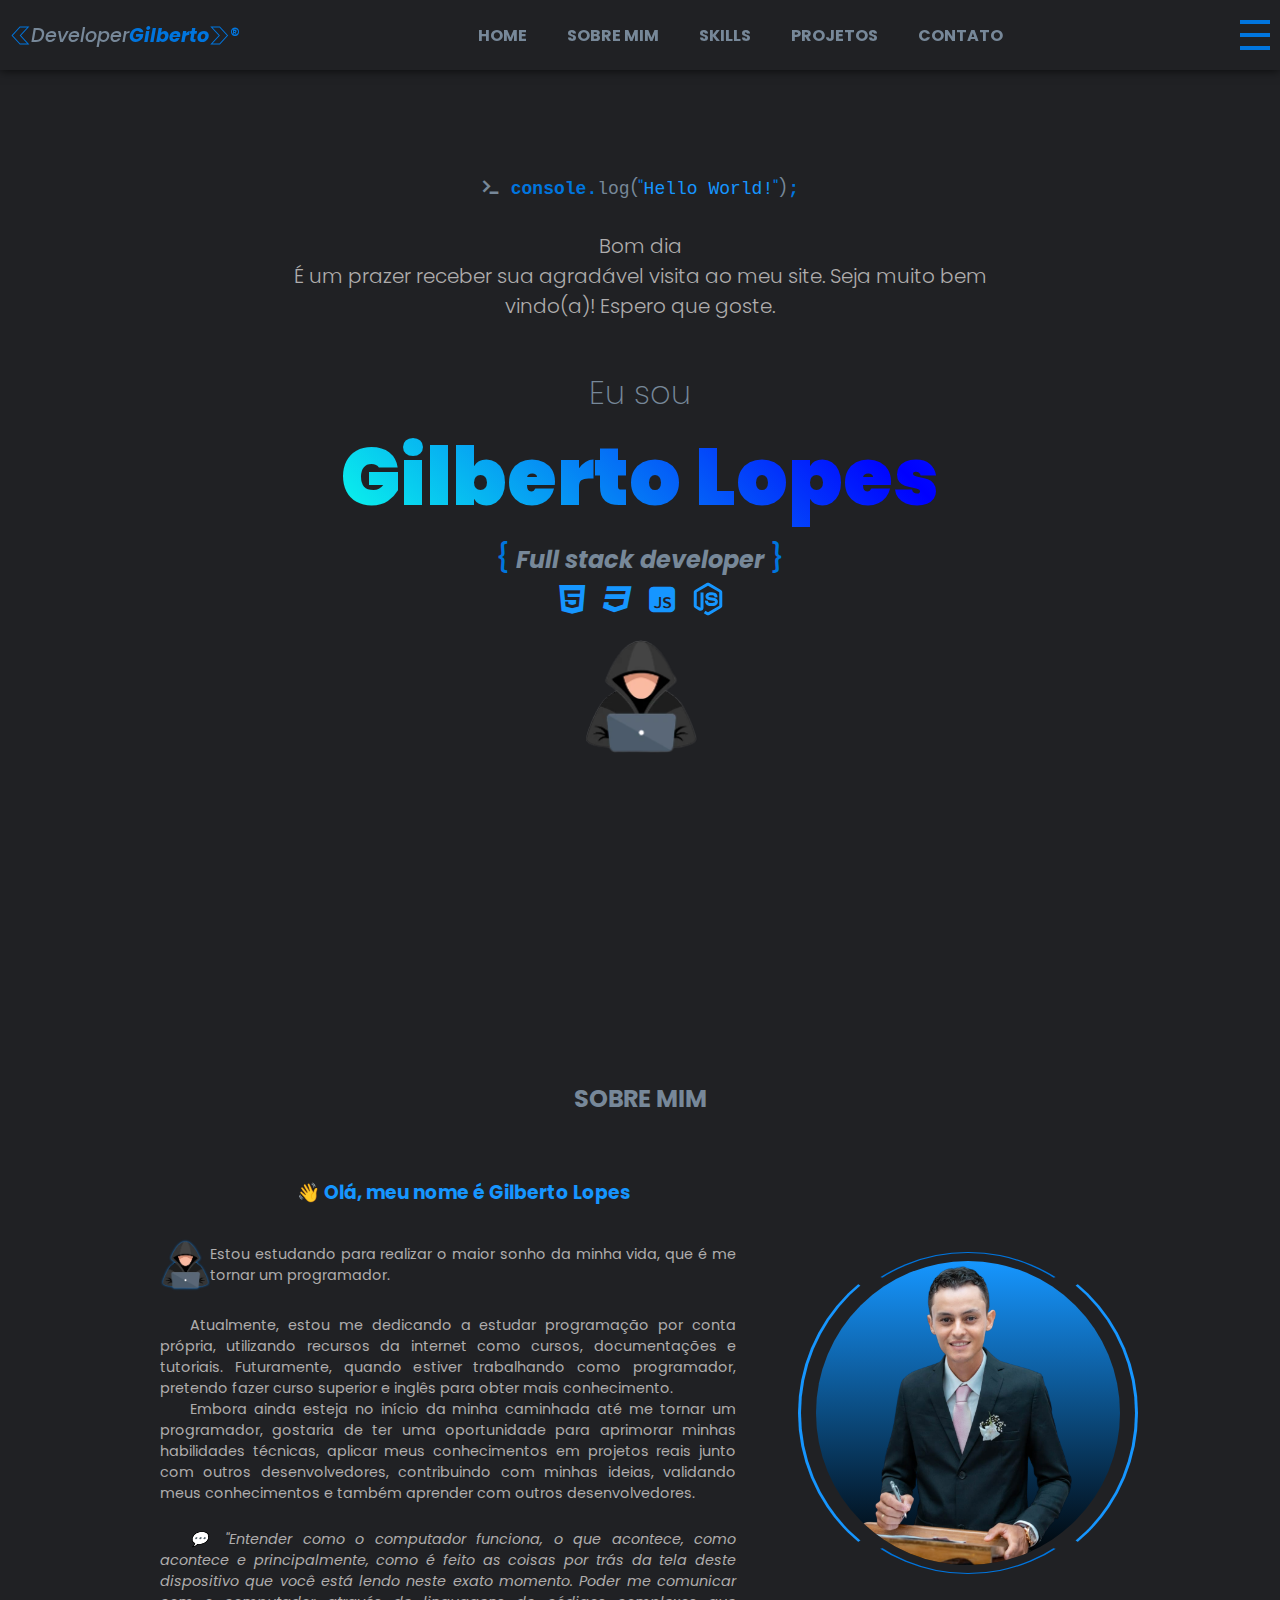
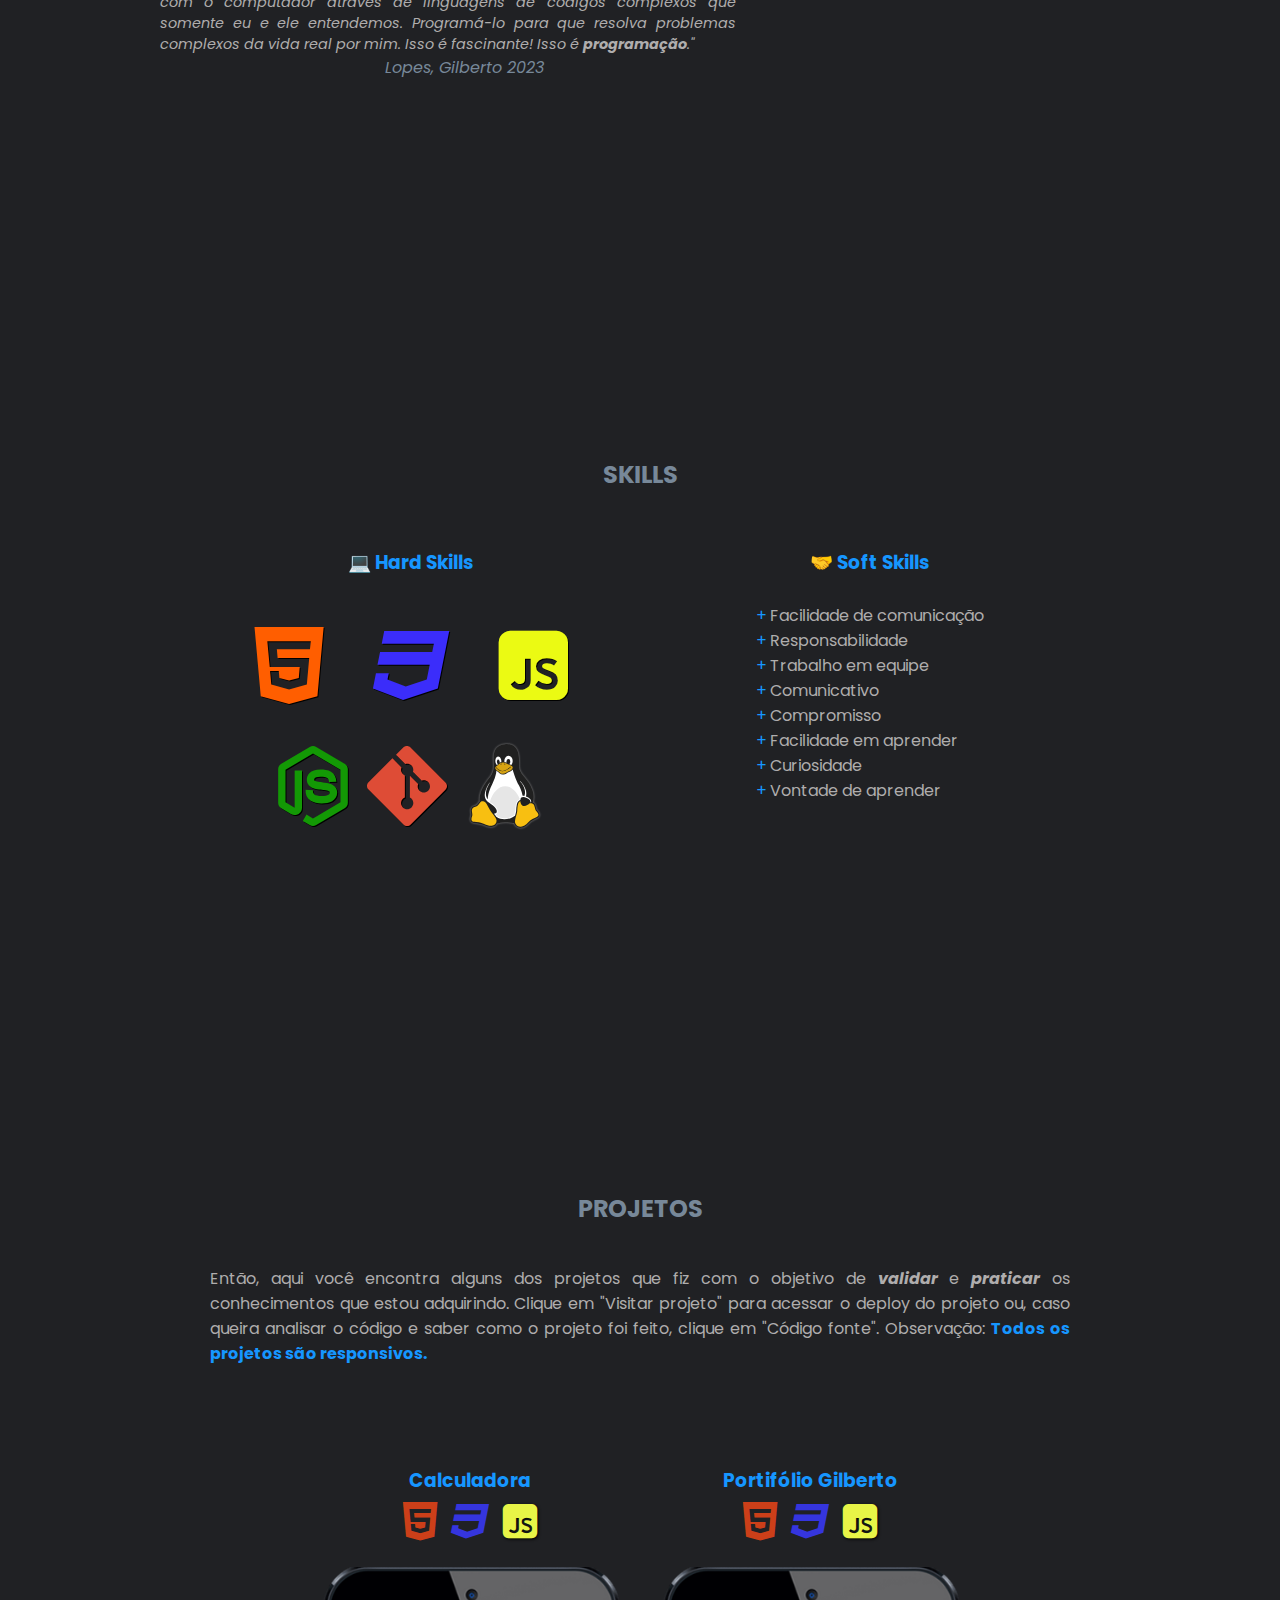
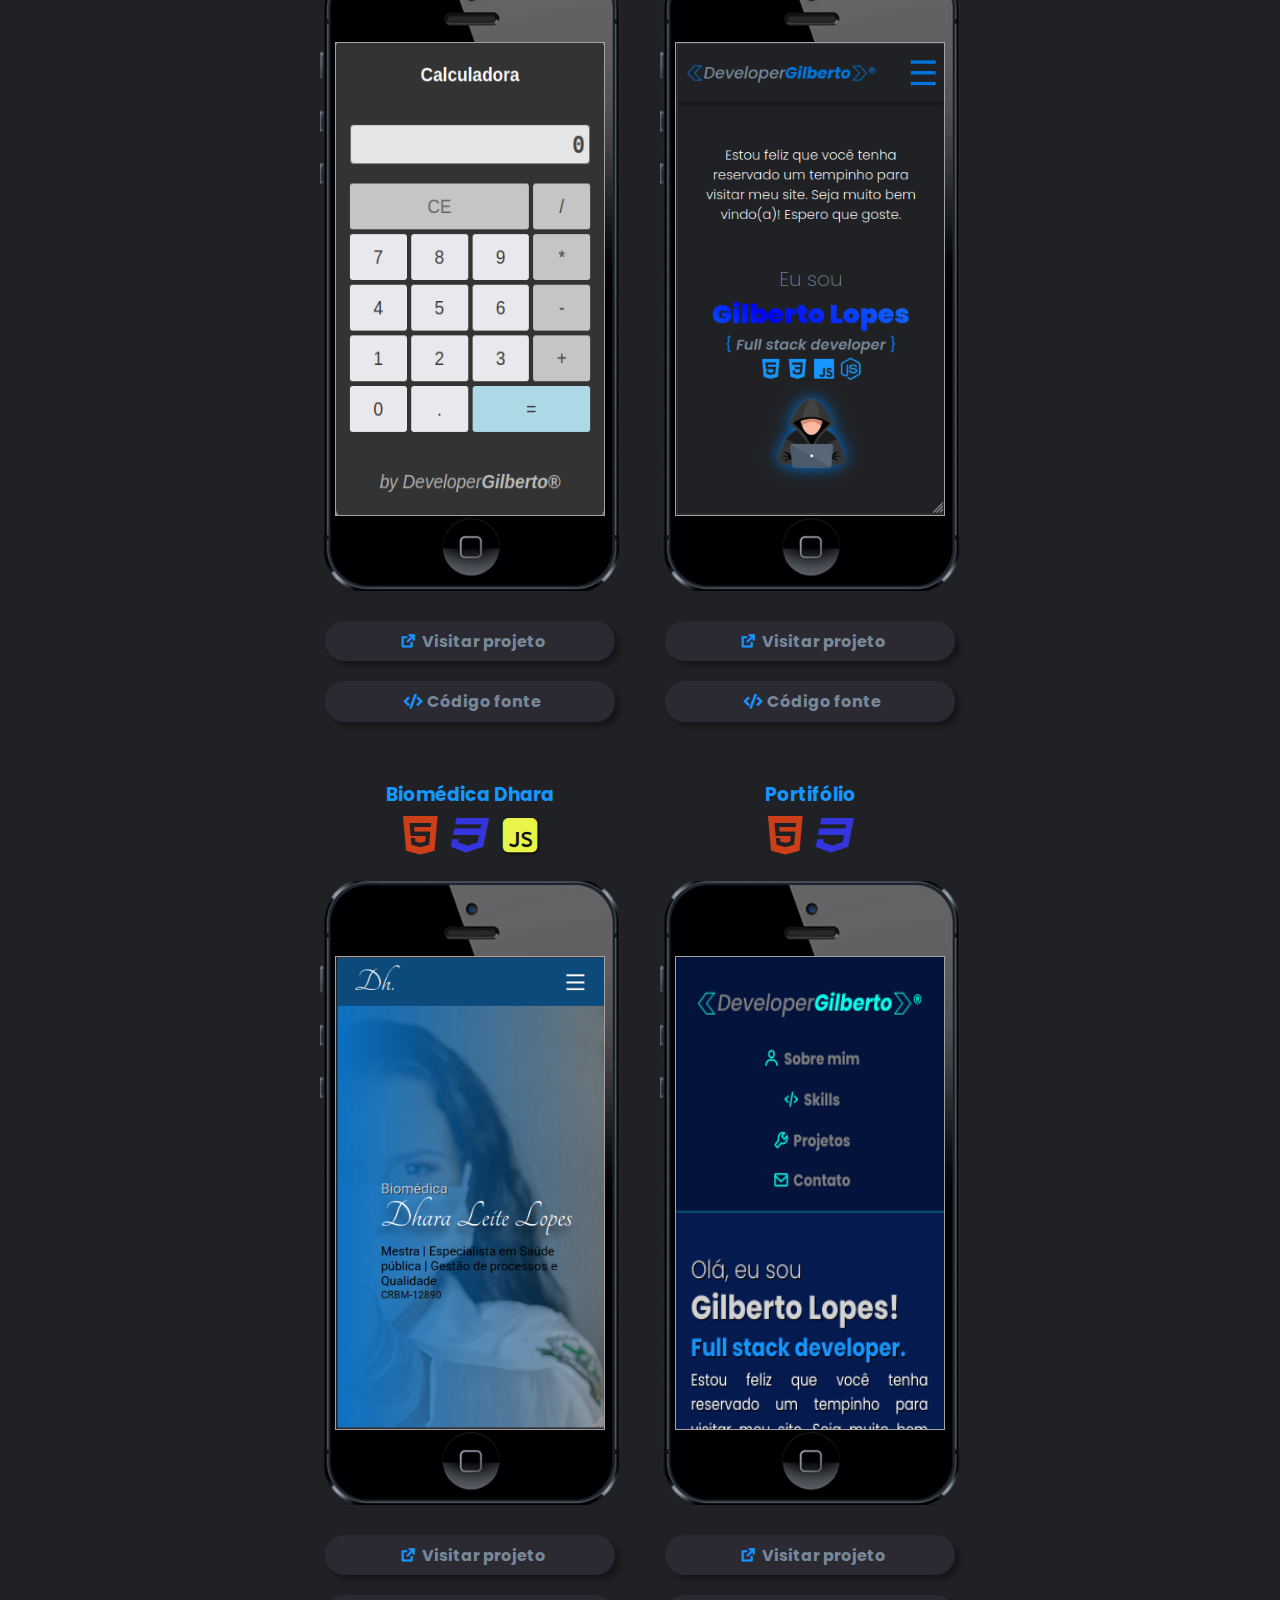
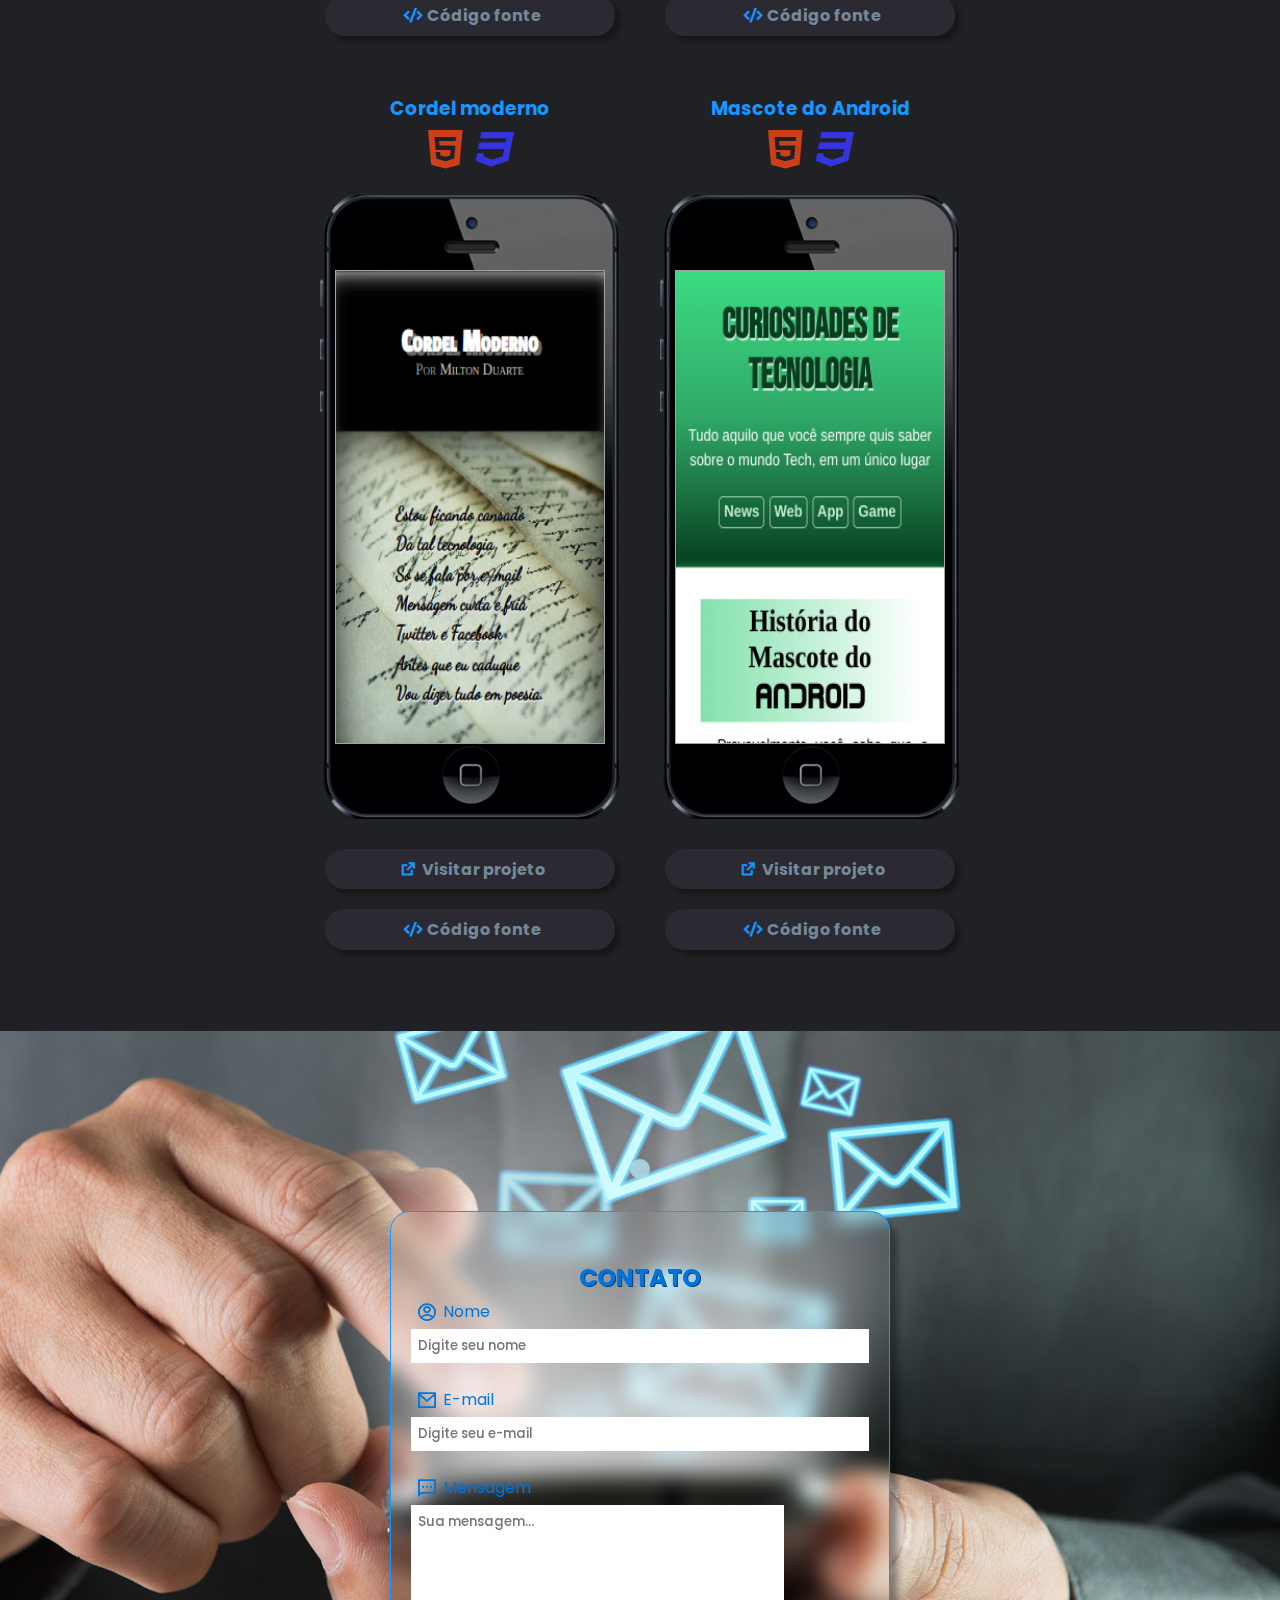
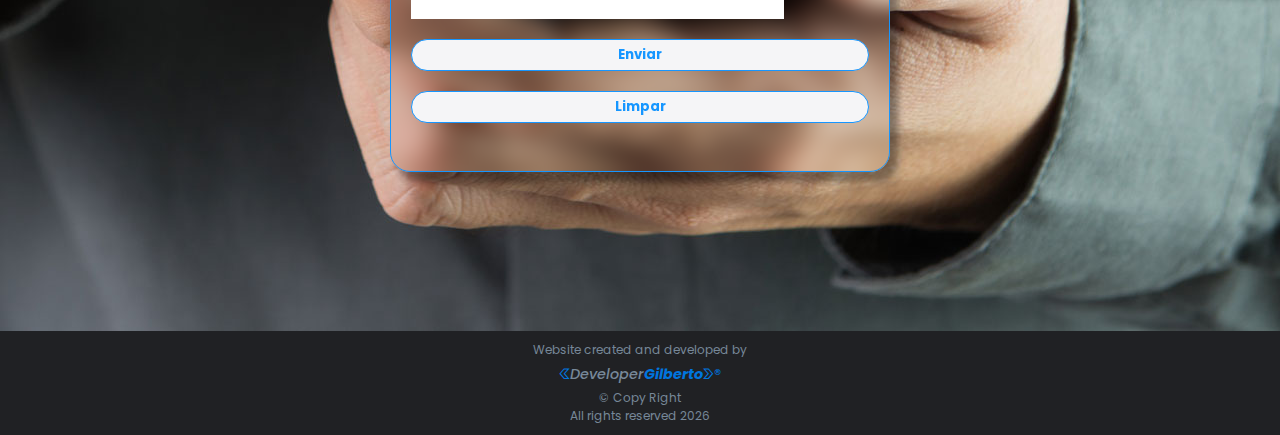
<file: index.html>
<!DOCTYPE html>
<html lang="pt-br">
<head>
    <!-- meta tags essenciais -->
    <meta charset="UTF-8">
    <meta name="viewport" content="width=device-width, initial-scale=1.0">
    <title>Gilberto Lopes</title>
    <meta name="description" content="Gilberto Lopes - Fullstack developer 💻">
    <!-- meta tags para redes sociais -->
    <meta property="og:title" content="Gilberto Lopes">
    <meta property="og:description" content="Gilberto Lopes - Fullstack developer 💻">
    <meta property="og:image" content="./src/public/assets/img/dev.png">
    <meta property="og:url" content="https://developer-gilberto.github.io/portifolio-gilberto/">
    <meta property="og:site_name" content="Portfolio Gilberto Lopes">
    <meta property="og:type" content="website">
    <meta property="article:author" content="Gilberto Lopes">
    <meta name="author" content="Gilberto Lopes">
    <!-- meta tag para mecanismos de busca (bot do google) -->
    <meta name="robots" content="index, follow">
    <!-- favicon -->
    <link rel="shortcut icon" href="./src/public/assets/icons/favicon/favicon.ico" type="image/x-icon">
    <!-- CSS -->
    <link rel="stylesheet" href="./src/public/css/style_desktop.css">
    <link rel="stylesheet" href="./src/public/css/style_mobile.css" media="screen">
    <!-- icons -->
    <link rel="stylesheet" href="./src/public/assets/icons/icons_remix/remixicon.css">
</head>
<body>

    <!-- OVERLAY -->
    <div class="overlay"></div>

    <!-- CABEÇALHO -->
    <header>

        <!-- LOGOMARCA -->
        <a class="logomarca" href="#home">
            <p class="logo-animado">
                <span class="maior-menor">&lt;</span>
                <span class="developer">Developer</span>
                <span class="gilberto">Gilberto</span>
                <span class="maior-menor">&gt;</span><span class="registrada">&reg;</span>
            </p>
        </a>

        <!-- NAVEGAÇÃO DESKTOP-->
        <nav class="nav-desktop">
            <ul>
                <li>
                    <a href="#home" class="itens-menu-desktop">HOME</a>
                </li>
                <li>
                    <a href="#sobre-mim" class="itens-menu-desktop">SOBRE MIM</a>
                </li>
                <li>
                    <a href="#skills" class="itens-menu-desktop">SKILLS</a>
                </li>
                <li>
                    <a href="#projetos" class="itens-menu-desktop">PROJETOS</a>
                </li>
                <li>
                    <a href="#contato" class="itens-menu-desktop">CONTATO</a>
                </li>
            </ul>
        </nav>

        <!-- BUTTON MENU MOBILE-->
        <div id="btn-burguer">
            <label for="btn-burguer">
                <span class="span-1"></span>
                <span class="span-2"></span>
                <span class="span-3"></span>
            </label>
        </div>

        <!-- MENU MOBILE-->
        <menu class="menu">
            <div class="div-ul">
                <ul>
                    <li>
                        <img class="img-profile" src="./src/public/assets/img/gil-500-1x1.png" alt="Gilberto Lopes">
                    </li>
                    <li>
                        <div class="container-email">
                            <i id="icon_email" class="ri-mail-line material-symbols-outlined"></i>
                            <p class="adress-email">developer.gilberto@gmail.com</p>
                        </div>
                    </li>
                    <li>
                        <div class="container-sociais">
                            <a href="https://github.com/developer-gilberto" target="_blank" rel="noopener noreferrer">
                                <i class="ri-github-fill bx"></i>
                            </a>
                            <a href="https://www.instagram.com/developer.gilberto/" target="_blank" rel="noopener noreferrer">
                                <i class="ri-instagram-line bx"></i>
                            </a>
                            <a id="linkedin" href="#">
                                <i class="ri-linkedin-box-fill bx"></i>
                            </a>
                            <a id="yt" href="#">
                                <i class="ri-youtube-fill bx"></i>
                            </a>
                        </div>
                    </li>
                    <li>
                        <button class="btn-como-quer-ser-chamado">Como deseja ser chamado<span class="interrogacao_btn_como_deseja_serChamado"> ?</span></button>
                    </li>
                    <li>
                        <input type="checkbox" id="checkbox_mode_dark_light">
                        <label class="label_mode_dark_light" for="checkbox_mode_dark_light">
                            <div id="ball" class="ball"></div>
                            <i id="moon" class="ri-moon-line"></i>
                            <i id="sun" class="ri-sun-fill"></i>
                        </label>
                    </li>
                    <li>
                        <a href="#home" class="itens-menu-mobile">HOME</a>
                    </li>
                    <li>
                        <a href="#sobre-mim" class="itens-menu-mobile">SOBRE MIM</a>
                    </li>
                    <li>
                        <a href="#skills" class="itens-menu-mobile">SKILLS</a>
                    </li>
                    <li>
                        <a href="#projetos" class="itens-menu-mobile">PROJETOS</a>
                    </li>
                    <li>
                        <a href="#contato" class="itens-menu-mobile">CONTATO</a>
                    </li>
                </ul>
            </div>
        </menu>
    </header>

    <!-- MAIN -->
    <main>

        <!-- SECTION HOME -->
        <section id="home">
            <code>
                <i id="icon_console" class="ri-terminal-fill"></i>
                console.<span class="log">log</span><span class="parenteses">(</span><span class="hello_world"><span class="aspas">"</span>Hello World!<span class="aspas">"</span></span><span class="parenteses">)</span>;
            </code>
            <p class="boas-vindas">
                <span class="bomDiaTardeNoite"></span> <span class="user-name"></span><br>
                É um prazer receber sua agradável visita ao meu site. Seja muito bem vindo(a)! Espero que goste.
            </p>
            <p class="eu-sou">Eu sou</p>
            <h1 class="gilberto-lopes">Gilberto Lopes</h1>
            <p class="full-stack">
                <span class="chaves-full-stack">{</span> 
                        Full stack developer 
                <span class="chaves-full-stack">}</span>
            </p>
            <div class="container-tecnologias">
                <i class="ri-html5-fill bx"></i>
                <i class="ri-css3-fill bx"></i>
                <i class="ri-javascript-fill bx"></i>
                <img class="node_36x36px" src="./src/public/assets/icons/icons_SVG/nodejs-icon-blue36x36.svg" alt="Node.js">
            </div>
            <img class="img-dev-home" src="./src/public/assets/img/dev.png" alt="Developer">
        </section>
        
        <!-- SECTION SOBRE MIM -->
        <section id="sobre-mim">
            <h2>SOBRE MIM</h2>
            <div class="container-sobre">
                <div class="container-texto-sobremim">
                    <h3>👋 Olá<span class="user-name"></span>, meu nome é Gilberto Lopes</h3>
                    <div class="container-img-developer">
                        <img class="img-dev-sobremim" src="./src/public/assets/img/dev.png" alt="Developer">
                        <p>Estou estudando para realizar o maior sonho da minha vida, que é me tornar um programador.</p>
                    </div><br>
                    <p>
                        Atualmente, estou me dedicando a estudar programação por conta própria, utilizando recursos da internet como cursos, documentações e tutoriais. Futuramente, quando estiver trabalhando como programador, pretendo fazer curso superior e inglês para obter mais conhecimento.
                    </p>
                    <p>
                        Embora ainda esteja no início da minha caminhada até me tornar um programador, gostaria de ter uma oportunidade para aprimorar minhas habilidades técnicas, aplicar meus conhecimentos em projetos reais junto com outros desenvolvedores, contribuindo com minhas ideias, validando meus conhecimentos e também aprender com outros desenvolvedores.
                    </p><br>
                    <p>
                        <blockquote>💬 "Entender como o computador funciona, o que acontece, como acontece e principalmente, como é feito as coisas por trás da tela deste dispositivo que você está lendo neste exato momento. Poder me comunicar com o computador através de linguagens de códigos complexos que somente eu e ele entendemos. Programá-lo para que resolva problemas complexos da vida real por mim. Isso é fascinante! Isso é <strong>programação</strong>."</blockquote>
                        <cite>Lopes, Gilberto 2023</cite>
                    </p>
                </div>
                <div class="container-img-sobremim">
                    <img class="img-gil-sobremim" src="./src/public/assets/img/gil-500-1x1.png" alt="Gilberto Lopes">
                </div>
            </div>
        </section>

        <!-- SECTION SKILLS -->
        <section id="skills">
            <h2>SKILLS</h2>
            <div class="container-skills">
                <div class="container-hard-skills">
                    <h3>💻 Hard Skills</h3>
                    <div class="container-icons-skills">
                        <i id="html" class="ri-html5-fill bx"></i>
                        <i id="css" class="ri-css3-fill bx"></i>
                        <i id="js" class="ri-javascript-fill bx"></i>
                        <img id="node" class="node_36x36px" src="./src/public/assets/icons/icons_SVG/nodejs-icon-green96x96.svg" alt="Node.js">
                        <img id="git" src="./src/public/assets/icons/icons_SVG/git-icon.svg" alt="Git">
                        <img src="./src/public/assets/icons/icons_SVG/linux-tux-icon.svg" alt="linux" class="tux">
                    </div>
                </div>
                <div class="container-soft-skills">
                    <h3>🤝 Soft Skills</h3>
                    <div>
                        <ul>
                            <li>Facilidade de comunicação</li>
                            <li>Responsabilidade</li>
                            <li>Trabalho em equipe</li>
                            <li>Comunicativo</li>
                            <li>Compromisso</li>
                            <li>Facilidade em aprender</li>
                            <li>Curiosidade</li>
                            <li>Vontade de aprender</li>
                        </ul>
                    </div>
                </div>
            </div>
        </section>

        <!-- SECTION PROJETOS -->
        <section id="projetos">
            <h2>PROJETOS</h2>
            <p>Então<span class="user-name"></span>, aqui você encontra alguns dos projetos que fiz com o objetivo de <em>validar</em> e <em>praticar</em> os conhecimentos que estou adquirindo. Clique em "Visitar projeto" para acessar o deploy do projeto ou, caso queira analisar o código e saber como o projeto foi feito, clique em "Código fonte". Observação: <strong class="projetos_responsivos">Todos os projetos são responsivos.</strong></p>
            <div class="container-projetos">
                <div class="card-projetos">
                    <h3>Calculadora</h3>
                    <div>
                        <i class="ri-html5-fill bx orange5 bxl-html5"></i>
                        <i class="ri-css3-fill bx blue3 bxl-css3"></i>
                        <i class="ri-javascript-fill bx bxl-javascript"></i>
                    </div>
                    <div class="iphone">
                        <img src="./src/public/assets/img/calculadora_JS.png" alt="calculadora">
                    </div>
                    <a href="https://developer-gilberto.github.io/calculadora-javascript/" target="_blank" rel="noopener noreferrer">
                        <i class="ri-external-link-line bx-link-external"></i>Visitar projeto
                    </a>
                    <a href="https://github.com/developer-gilberto/calculadora-javascript" target="_blank" rel="noopener noreferrer">
                        <i class="ri-code-s-slash-line bx-code-alt"></i>
                        Código fonte
                    </a>
                </div>
                <div class="card-projetos">
                    <h3>Portifólio Gilberto</h3>
                    <div>
                        <i class="ri-html5-fill bx orange5 bxl-html5"></i>
                        <i class="ri-css3-fill bx blue3 bxl-css3"></i>
                        <i class="ri-javascript-fill bx bxl-javascript"></i>
                    </div>
                    <div class="iphone">
                        <img src="./src/public/assets/img/portfolio_gilberto.png" alt="Portifólio Gilberto">
                    </div>
                    <a href="#home">
                        <i class="ri-external-link-line bx-link-external"></i>
                        Visitar projeto
                    </a>
                    <a href="https://github.com/developer-gilberto/portifolio-gilberto/" target="_blank" rel="noopener noreferrer">
                        <i class="ri-code-s-slash-line bx-code-alt"></i>
                        Código fonte
                    </a>
                </div>
                <div class="card-projetos">
                    <h3>Biomédica Dhara</h3>
                    <div>
                        <i class="ri-html5-fill bx orange5 bxl-html5"></i>
                        <i class="ri-css3-fill bx blue3 bxl-css3"></i>
                        <i class="ri-javascript-fill bx bxl-javascript"></i>
                    </div>
                    <div class="iphone">
                        <img src="./src/public/assets/img/biomedica_dhara.png" alt="Projeto Biomédica">
                    </div>
                    <a href="https://developer-gilberto.github.io/dharabiomedica/" target="_blank" rel="noopener noreferrer">
                        <i class="ri-external-link-line bx-link-external"></i>
                        Visitar projeto
                    </a>
                    <a href="https://github.com/developer-gilberto/dharabiomedica" target="_blank" rel="noopener noreferrer">
                        <i class="ri-code-s-slash-line bx-code-alt"></i>
                        Código fonte
                    </a>
                </div>
                <div class="card-projetos">
                    <h3>Portifólio</h3>
                    <div>
                        <i class="ri-html5-fill bx orange5 bxl-html5"></i>
                        <i class="ri-css3-fill bx blue3 bxl-css3"></i>
                    </div>
                    <div class="iphone">
                        <img src="./src/public/assets/img/portifolio-teste2.png" alt="Projeto Portifólio teste">
                    </div>
                    <a href="https://developer-gilberto.github.io/portfolio/" target="_blank" rel="noopener noreferrer">
                        <i class="ri-external-link-line bx-link-external"></i>
                        Visitar projeto
                    </a>
                    <a href="https://github.com/developer-gilberto/portfolio/" target="_blank" rel="noopener noreferrer">
                        <i class="ri-code-s-slash-line bx-code-alt"></i>
                        Código fonte
                    </a>
                </div>
                <div class="card-projetos">
                    <h3>Cordel moderno</h3>
                    <div>
                        <i class="ri-html5-fill bx orange5 bxl-html5"></i>
                        <i class="ri-css3-fill bx blue3 bxl-css3"></i>
                    </div>
                    <div class="iphone">
                        <img src="./src/public/assets/img/cordel-moderno2.png" alt="Projeto Cordel Moderno">
                    </div>
                    <a href="https://developer-gilberto.github.io/projeto-cordel/" target="_blank" rel="noopener noreferrer">
                        <i class="ri-external-link-line bx-link-external"></i>
                        Visitar projeto
                    </a>
                    <a href="https://github.com/developer-gilberto/projeto-cordel/" target="_blank" rel="noopener noreferrer">
                        <i class="ri-code-s-slash-line bx-code-alt"></i>
                        Código fonte
                    </a>
                </div>
                <div class="card-projetos">
                    <h3>Mascote do Android</h3>
                    <div>
                        <i class="ri-html5-fill bx orange5 bxl-html5"></i>
                        <i class="ri-css3-fill bx blue3 bxl-css3"></i>
                    </div>
                    <div class="iphone">
                        <img src="./src/public/assets/img/mascote-android2.png" alt="Projeto Mascote Android">
                    </div>
                    <a href="https://developer-gilberto.github.io/project-android/" target="_blank" rel="noopener noreferrer">
                        <i class="ri-external-link-line bx-link-external"></i>
                        Visitar projeto
                    </a>
                    <a href="https://github.com/developer-gilberto/project-android" target="_blank" rel="noopener noreferrer">
                        <i class="ri-code-s-slash-line bx-code-alt"></i>
                        Código fonte
                    </a>
                </div>
            </div>
        </section>

        <!-- SECTION CONTATO -->
        <section id="contato">
            <p class="mensagemPraUsuarioForm"></p>
            <form action="https://formsubmit.co/developer.gilberto@gmail.com" method="POST">
                <h2>CONTATO</h2>
                    <div class="container-label">
                        <label for="input-name">
                            <i class="ri-account-circle-line material-symbols-outlined"></i>
                            Nome
                        </label>
                        <input id="input-name" class="input-form" type="text" name="name" placeholder="Digite seu nome" spellcheck="false" autocomplete="off" required>
                    </div>
                    <div class="container-label">
                        <label for="input-email">
                            <i class="ri-mail-line material-symbols-outlined"></i>
                            E-mail
                        </label>
                        <input id="input-email" class="input-form" type="email" name="email" placeholder="Digite seu e-mail" spellcheck="false" autocomplete="off" required>
                    </div>
                    <div class="container-textarea">
                        <label for="textarea">
                            <i class="ri-message-2-line material-symbols-outlined"></i>
                            Mensagem
                        </label>
                        <textarea id="textarea" name="message" cols="30" rows="5" spellcheck="false" autocomplete="off" placeholder="Sua mensagem..."></textarea>
                    </div>
                    <input type="hidden" name="_next" value="https://developer-gilberto.github.io/portifolio-gilberto/obrigado.html">
                    <input class="btn-form" type="submit" value="Enviar">
                    <input class="btn-form" type="reset" value="Limpar">
           </form>
        </section>

    </main>

    <!-- FOOTER -->
    <footer>
        <p>Website created and developed by </p>
        <a class="logomarca" href="https://github.com/developer-gilberto" target="_blank" rel="noopener noreferrer">
            <p class="logo-animado">
                <span class="maior-menor">&lt;</span>
                <span class="developer">Developer</span>
                <span class="gilberto">Gilberto</span>
                <span class="maior-menor">&gt;</span><span class="registrada">&reg;</span>
            </p>
        </a>
        <p>&copy; Copy Right</p>
        <p>All rights reserved <span class="ano_atual"></span></p>

        <!-- BOTÃO IR PARA TOPO -->
        <a href="#home">
            <i id="btn-topo" class="ri-arrow-up-line bx"></i>
        </a>
    </footer>

    <!-- JavaScript -->
    <script defer src="./src/public/javascript/scripts.js"></script>

</body>
</html>
</file>
<file: src/public/css/style_desktop.css>
@charset "UTF-8";

/* FONT-WEIGHT 100 */
@font-face {
    font-family: 'Poppins';
    src: url(../assets/fonts/Poppins/Poppins-Thin.ttf) format('truetype');
    font-weight: 100;
    font-style: normal;
    font-display: swap;
}
@font-face {
    font-family: 'Poppins';
    src: url(../assets/fonts/Poppins/Poppins-ThinItalic.ttf) format('truetype');
    font-weight: 100;
    font-style: italic;
    font-display: swap;
}

/* FONT-WEIGHT 200 */
@font-face {
    font-family: 'Poppins';
    src: url(../assets/fonts/Poppins/Poppins-ExtraLight.ttf) format('truetype');
    font-weight: 200;
    font-style: normal;
    font-display: swap;
}
@font-face {
    font-family: 'Poppins';
    src: url(../assets/fonts/Poppins/Poppins-ExtraLightItalic.ttf) format('truetype');
    font-weight: 200;
    font-style: italic;
    font-display: swap;
}

/* FONT-WEIGHT 300 */
@font-face {
    font-family: 'Poppins';
    src: url(../assets/fonts/Poppins/Poppins-Light.ttf) format('truetype');
    font-weight: 300;
    font-style: normal;
    font-display: swap;
}
@font-face {
    font-family: 'Poppins';
    src: url(../assets/fonts/Poppins/Poppins-LightItalic.ttf) format('truetype');
    font-weight: 300;
    font-style: italic;
    font-display: swap;
}

/* FONT-WEIGHT 400 */
@font-face {
    font-family: 'Poppins';
    src: url(../assets/fonts/Poppins/Poppins-Regular.ttf) format('truetype');
    font-weight: 400;
    font-style: normal;
    font-display: swap;
}
@font-face {
    font-family: 'Poppins';
    src: url(../assets/fonts/Poppins/Poppins-Italic.ttf) format('truetype');
    font-weight: 400;
    font-style: italic;
    font-display: swap;
}

/* FONT-WEIGHT 500 */
@font-face {
    font-family: 'Poppins';
    src: url(../assets/fonts/Poppins/Poppins-Medium.ttf) format('truetype');
    font-weight: 500;
    font-style: normal;
    font-display: swap;
}
@font-face {
    font-family: 'Poppins';
    src: url(../assets/fonts/Poppins/Poppins-MediumItalic.ttf) format('truetype');
    font-weight: 500;
    font-style: italic;
    font-display: swap;
}

/* FONT-WEIGHT 700 */
@font-face {
    font-family: 'Poppins';
    src: url(../assets/fonts/Poppins/Poppins-Bold.ttf) format('truetype');
    font-weight: 700;
    font-style: normal;
    font-display: swap;
}
@font-face {
    font-family: 'Poppins';
    src: url(../assets/fonts/Poppins/Poppins-BoldItalic.ttf) format('truetype');
    font-weight: 700;
    font-style: italic;
    font-display: swap;
}

/* FONT-WEIGHT 800 */
@font-face {
    font-family: 'Poppins';
    src: url(../assets/fonts/Poppins/Poppins-ExtraBold.ttf) format('truetype');
    font-weight: 800;
    font-style: normal;
    font-display: swap;
}
@font-face {
    font-family: 'Poppins';
    src: url(../assets/fonts/Poppins/Poppins-ExtraBoldItalic.ttf) format('truetype');
    font-weight: 800;
    font-style: italic;
    font-display: swap;
}

/* FONT-WEIGHT 900 */
@font-face {
    font-family: 'Poppins';
    src: url(../assets/fonts/Poppins/Poppins-Black.ttf) format('truetype');
    font-weight: 900;
    font-style: normal;
    font-display: swap;
}
@font-face {
    font-family: 'Poppins';
    src: url(../assets/fonts/Poppins/Poppins-BlackItalic.ttf) format('truetype');
    font-weight: 900;
    font-style: italic;
    font-display: swap;
}

/* RESET CSS */

*{
    margin: 0;
    padding: 0;
    box-sizing: border-box;
    text-decoration: none;
    list-style-type: none;
    font-family: 'Poppins', Arial, Helvetica, sans-serif;
    scroll-behavior: smooth;
}

/* VARIÁVEIS CSS */

/* DARK MODE */

:root{
    --p: #afadad;
    --destaque: #0075de;
    --destaque2: #0AFFEB;
    --destaque3: #004077;
    --subtitulo: #778899;
    --secundaria: #1696FF;
    --bg-primary: #202124;
    --bg-second: #2b2a33;
    --black-white: #000;
    --bg-hover-itens-menu: #272727;
}

/* CLASS LIGHT MODE */

.light:root{
    --p: #000;
    --destaque: #0075de;
    --destaque2: #0AFFEB;
    --destaque3: #004077;
    --subtitulo: #778899;
    --secundaria: #1696FF;
    --bg-primary:#fbfbfe;
    --bg-second: #f5f5f7;
    --black-white: #fff; 
    --bg-hover-itens-menu: #d3d3d38a;
}

/* HTML / BODY */

html, body{
    overflow-x: hidden;
    min-height: 100vh;
    min-width: 100vw;
    background-color: var(--bg-primary);
    transition: .5s;
}

/* SCROLL BAR */

::-webkit-scrollbar{
    width: 0.3125rem;
    background-color: var(--bg-primary);
}

::-webkit-scrollbar-thumb{
    width: 0.3125rem;
    background-color: var(--destaque);
    border-radius: 0.625rem;
}

/* OVERLAY */

.overlay{
    background-color: #000000a3;
    backdrop-filter: blur(5px);
    width: 100%;
    height: 100%;
    position: fixed;
    top: 0;
    left: 0;
    z-index: 1;
    display: none;
    transition: 1s ease-in-out;
}

.overlay.open-overlay{
    display: flex;
    z-index: 3;
}

/* HEADER */

header{
    background-color: var(--bg-primary);
    display: flex;
    justify-content: space-between;
    align-items: center;
    box-shadow: 0 0 .625rem #000000c3;
    padding: .3125rem .625rem;
    min-width: 100%;
    height: 70px;
    position: fixed;
    z-index: 6;
}

/* LOGOMARCA */

.logomarca{
    color: transparent;
}

.logo-animado{
    font-size: 1.2em;
    color: transparent;
    display: flex;
    flex-direction: row;
    flex-wrap: nowrap;
    justify-content: center;
    align-items: center;
}

.logo-animado:hover{
    color: var(--destaque);
    transition: 0.3s ease-in-out;
}

.developer{ 
    color: var(--subtitulo);
    font-weight: 500;
    font-style: italic;
}

.gilberto{ 
    color: var(--destaque);
    font-weight: bold;
    font-style: italic;
}

.maior-menor{
    -webkit-text-stroke: 1px var(--destaque);
    font-size: 2em;
    font-weight: bold;
}

.maior-menor:hover{
    color: varvar(--destaque);
}

.registrada{
    color: var(--destaque);
}

/* NAV DESKTOP */

.nav-desktop{
    display: flex;
    justify-content: space-between;
    align-items: center;
}

.nav-desktop ul{
    display: flex;
    justify-content: space-between;
    align-items: center;
}

.nav-desktop ul li{
    display: flex;
    justify-content: space-between;
    align-items: center;
    margin: 0 1.25rem;
}

.nav-desktop ul li a{
    color: var(--subtitulo);
    font-size: 1em;
    font-weight: bolder;
    display: flex;
    flex-direction: column;
    justify-content: space-between;
    align-items: center;
    transition: .2s;
}

.nav-desktop ul li a:hover{
    color: var(--destaque);
}

.nav-desktop ul li a .material-symbols-outlined{
    color: var(--secundaria);
    display: flex;
    justify-content: space-between;
    align-items: center;
}

/* BUTTON MENU HAMBURGUER*/

#btn-burguer{
    background-color: var(--bg-primary);
    display: flex;
    flex-direction: column;
    justify-content: center;
    align-items: center;
    border: none;
    width: 30px;
    height: 30px;
    position: relative;
    cursor: pointer;
}

#btn-burguer label{
    display: flex;
    flex-direction: column;
    justify-content: space-between;
    align-items: center;
    cursor: pointer;
}

.span-1{
    background-color: var(--destaque);
    width: 30px;
    height: 4px;
    position: absolute;
    top: 0;
    left: 0;
    transition: .4s ease-in-out;
}

.anima-span-1{
    background-color: var(--destaque);
    width: 30px;
    height: 4px;
    position: absolute;
    left: 0;
    top: 14px;
    transform: rotate(135deg);
}

.span-2{
    background-color: var(--destaque);
    width: 30px;
    height: 4px;
}

.anima-span-2{
    display: none;
}

.span-3{
    background-color: var(--destaque);
    width: 30px;
    height: 4px;
    position: absolute;
    bottom: 0;
    left: 0;
    transition: .4s ease-in-out;
}

.anima-span-3{
    background-color: var(--destaque);
    width: 30px;
    height: 4px;
    position: absolute;
    left: 0;
    bottom: 12px;
    transform: rotate(-135deg);
}

/* MENU LATERAL*/

.menu{
    background-color: var(--bg-second);
    box-shadow: -5px 10px 10px #0000007c;
    border-radius: 0 0 0 30px;
    display: flex;
    flex-direction: column;
    justify-content: center;
    align-items: center;
    padding: 1.25rem .625rem;
    position: absolute;
    top: 70px;
    right: -330px;
    min-width: 300px;
    max-height: 100vh;
    transition: .4s ease-in-out;
    z-index: 9999;
}

.anima-menu{
    transform: translateX(-330px);
}

.img-profile{
    max-width: 100px;
    height: auto;
    background-image: linear-gradient(to top, var(--black-white), var(--secundaria));
    border: .0625rem solid var(--subtitulo);
    border-radius: 50%;
    margin-bottom: .625rem;
}

.container-email{
    display: flex;
    justify-content: center;
    align-items: center;
    gap: .3125rem;
}

.container-email #icon_email{
    color: var(--subtitulo);
    font-size: 1.1rem;
}

.container-email .adress-email{
    color: var(--subtitulo);
    font-size: 1rem;
    font-weight: 300;
    font-style: italic;
}

.container-sociais{
    display: flex;
    justify-content: center;
    align-items: center;
    gap: .3125rem;
    margin: .625rem;
}

.container-sociais .bx{
    color: var(--subtitulo);
    font-size: 1.6rem;
    margin: 0 .625rem;
    transition: .3s;
}

.container-sociais .bx:hover{
    color: var(--destaque);
    cursor: pointer;
}

.btn-como-quer-ser-chamado{
    background-color: var(--bg-second);
    color: var(--subtitulo);
    font-weight: 500;
    border: none;
    border-radius: 20px;
    padding: 2px 10px;
    border: 1px solid rgba(128, 128, 128, 0.355);
    cursor: pointer;
    transition: .3s ease-in-out;
}

.interrogacao_btn_como_deseja_serChamado{
    color: var(--destaque);
}

.btn-como-quer-ser-chamado:hover{
    color: var(--destaque);
    background-color: var(--bg-hover-itens-menu);
    box-shadow: 1px 1px 5px #000000e2;
}

#checkbox_mode_dark_light{
    opacity: 0;
}

.label_mode_dark_light{
    background-color: var(--subtitulo);
    width: 50px;
    height: 25px;
    border: none;
    border-radius: 20px;
    padding: .3125rem;
    margin: 1.625rem;
    display: flex;
    justify-content: center;
    align-items: center;
    position: relative;
    cursor: pointer;
    transition: 1s;
}

.ball{
    background-color: var(--destaque);
    box-shadow: 1px 1px 5px #000000c5;
    border: 1px solid var(--subtitulo);
    width: 25px;
    height: 25px;
    border-radius: 50%;
    position: absolute;
    left: 0;
    transform: scale(1.1);
    transition: .3s ease-in-out;
}

.ball:hover{
    background-color: var(--secundaria);
}

.anima-ball{
    left: 25px;
}

#moon{
    color: #09ecd9e9;
    font-size: 20px;
}

#sun{
    color: rgb(255, 255, 0);
    font-size: 20px;
}

.div-ul{
    min-width: 100%;
    display: flex;
    max-height: calc(100vh - 91px);
    overflow-y: auto;
}

.menu ul{
    display: flex;
    flex-direction: column;
    justify-content: flex-start;
    align-items: center;
    min-width: 100%;
    margin-top: 1.625rem;
}

.menu ul li{
    display: flex;
    justify-content: center;
    align-items: center;
    min-width: 100%;
}

.itens-menu-mobile{
    border-bottom: 1px solid rgba(128, 128, 128, 0.355);
    color: var(--subtitulo);
    font-size: 1rem;
    font-weight: bold;
    min-width: 100%;
    text-align: center;
    padding: .625rem;
    transition: .3s;
    cursor: pointer;

    position: relative;
}

.itens-menu-mobile:hover{
    color: var(--destaque);
}

.itens-menu-mobile::before{
    content: '';
    position: absolute;
    top: 0;
    left: 0;
    width: 0;
    height: 100%;
    background-color: var(--bg-hover-itens-menu);
    z-index: -2;
    transition: .3s;
}

.itens-menu-mobile:hover::before{
    width: 100%;
}

/* SUBTÍTULOS E PARÁGRAFOS*/

h2{
    color: var(--subtitulo);
    text-align: center;
}

h3{
    color: var(--secundaria);
    text-align: center;
}

p{
    color: var(--p);
}

/* SECTION HOME */

#home{
    display: flex;
    flex-direction: column;
    justify-content: center;
    align-items: center;
    min-height: 100vh;
    padding: 0 1.25rem;
}

code{
    color: var(--destaque);
    font-family: 'Courier New', Courier, monospace;
    font-weight: bold;
    font-size: 18px;
    margin: 30px 0;
}

#icon_console{
    color: var(--subtitulo);
    font-size: 20px;
}

.log{
    font-family: 'Courier New', Courier, monospace;
    font-weight: lighter;
    color: var(--subtitulo);
}

.parenteses{
    color: var(--subtitulo);
    font-weight: lighter;
}

.aspas{
    color: var(--destaque);
}

.hello_world{
    color: var(--secundaria);
    font-family: 'Courier New', Courier, monospace;
    font-weight: lighter;
}

.user-name{
    color: var(--destaque);
    font-weight: bold;
}

.boas-vindas{
    color: var(--p);
    font-size: 1.25rem;
    font-weight: 300;
    text-align: center;
    max-width: 700px;
}

.eu-sou{
    color: var(--subtitulo);
    font-size: 2rem;
    font-weight: 200;
    text-align: center;
    margin-top: 3rem;
}

.gilberto-lopes{
    color: var(--destaque);
    font-size: 5rem;
    font-weight: 900;
    text-align: center;

    background: linear-gradient(45deg, var(--destaque2), #0000ff, var(--secundaria), var(--destaque), var(--destaque2));
    background-size: 400% 100%;
    animation: degrade 10s linear infinite alternate;
    
    background-clip: text;
    -webkit-background-clip: text;
    -webkit-text-fill-color: transparent;
}

@keyframes degrade{
    0%{
        background-position-x: 0%;
    }

    100%{
        background-position-x: 400%;
    }
}

.full-stack{
    color: var(--subtitulo);
    font-size: 1.5rem;
    font-weight: 600;
    font-style: italic;
    text-align: center;
}

.chaves-full-stack{
    color: var(--destaque);
    font-size: 1.8rem;
    font-weight: 500;
    font-style: normal;
    text-align: center;
}

.container-tecnologias{
    display: flex;
    justify-content: space-between;
    align-items: center;
    gap: 10px;
}

.container-tecnologias .bx{
    color: var(--secundaria);
    font-size: 36px;
}

.node_36x36px{
    width: 36px;
    height: auto;
}

.img-dev-home{
    max-width: 120px;
    height: auto;
    margin-top: 1rem;
    animation: animaDev 1s linear infinite alternate-reverse;
}

@keyframes animaDev{
    0%{
        filter: drop-shadow(0px 0px 1px var(--destaque));
    }
    100%{
        filter: drop-shadow(0px 0px 10px var(--destaque));
    }
}

/* SECTION SOBRE MIM */

#sobre-mim{
    display: flex;
    flex-direction: column;
    justify-content: center;
    align-items: center;
    min-height: 100vh;
    max-width: 1000px;
    margin: 0 auto;
    padding: 1.25rem;
    padding-top: 71px;
}

#sobre-mim h2{
    margin: .625rem;
}

.container-sobre{
    margin-top: 1.25rem;
    display: flex;
    justify-content: center;
    align-items: center;
    gap: 3rem;
}

.container-texto-sobremim{
    display: flex;
    flex-direction: column;
    justify-content: space-between;
    align-items: center;
    width: 100%;
}

.container-texto-sobremim h3{
    margin: 2rem;
}

.container-img-developer{
    display: flex;
    justify-content: center;
    align-items: center;
}

.img-dev-sobremim{
    max-width: 50px;
    height: auto;
    filter: drop-shadow(0px 0px 1px var(--destaque));
}

.container-img-developer p{
    text-indent: 0px !important;
}

.container-texto-sobremim p{
    font-size: .9rem;
    text-align: justify;
    text-indent: 30px;
    margin-right: 2rem;
}

blockquote{
    color: var(--p);
    font-size: .9rem;
    font-style: italic;
    text-align: justify;
    text-indent: 30px;
    margin-right: 2rem;
}

cite{
    color: var(--subtitulo);
}

.container-img-sobremim{
    display: flex;
    justify-content: center;
    align-items: center;
    width: 50%;
    position: relative;
}

.container-img-sobremim::after{
    content: '';
    width: 105%;
    height: 105%;
    position: absolute;
    border: 3px solid transparent;
    border-radius: 50%;
    border-top: 1.5px solid var(--destaque);
    border-bottom: 1.5px solid var(--destaque);
    animation: girar 8s linear infinite;
}

.container-img-sobremim::before{
    content: '';
    width: 110%;
    height: 110%;
    position: absolute;
    border: 2px solid transparent;
    border-radius: 50%;
    border-left: 3px solid var(--secundaria);
    border-right: 3px solid var(--secundaria);
    animation: girarReverse 4s linear infinite alternate-reverse;
}

@keyframes girar{
    0%{
        transform: rotate(0deg);
    }
    100%{
        transform: rotate(180deg);
    }
}

@keyframes girarReverse{
    0%{
        transform: rotate(0deg);
    }
    100%{
        transform: rotate(-180deg);
    }
}

.img-gil-sobremim{
    /* filter: drop-shadow(0px 0px 5px var(--destaque)); */
    background-image: linear-gradient(to top, var(--black-white), var(--secundaria));
    max-width: 100%;
    height: auto;
    border-radius: 50%;    
}

/* SECTION SKILLS */

#skills{
    display: flex;
    flex-direction: column;
    justify-content: center;
    align-items: center;
    min-height: 100vh;
    padding: 1.25rem;
}

.container-skills{
    margin-top: 1.25rem;
    display: flex;
    justify-content: center;
    align-items: flex-start;
    flex-wrap: nowrap;
}

.container-hard-skills{
    border-radius: 1.25rem;
    margin: .625rem;
    width: 50%;
    display: flex;
    flex-direction: column;
    justify-content: center;
    align-items: center;
}

#skills h3{
    margin: 1.625rem;
}

.container-icons-skills{
    max-width: 100%;
    display: flex;
    justify-content: center;
    align-items: center;
    flex-wrap: wrap;
    gap: .625rem;
}

.container-hard-skills .bx{
    text-shadow: 1px 1px 0px #000;
    font-size: 6rem;
    margin: .625rem;
    transition: .3s;
    animation: animadaImg 1s linear infinite alternate;
}

@keyframes animadaImg{
    0%{
        transform: scale(1);
    }
    100%{
        transform: scale(1.1);
    }
}

#html{
    color: rgb(255, 94, 0);
}

#css{
    color: rgb(59, 45, 250);
}

#js{
    color: rgb(235, 250, 19);
}

#node{
    width: 5.5rem;
    height: auto;
    filter: drop-shadow( 1px 1px 0px #000);
    color: #139905;
    animation: animadaImg 1s linear infinite alternate;
}

#git{
    width: 5rem;
    height: auto;
    filter: drop-shadow( 1px 1px 0px #000);
    animation: animadaImg 1s linear infinite alternate;
}

.tux{
    filter: drop-shadow( 0px 0px 1px #8b8b8b);
    width: 6rem;
    height: auto;
    animation: animadaImg 1s linear infinite alternate;
}

.container-soft-skills{
    border-radius: 1.25rem;
    margin: .625rem;
    width: 50%;
    display: flex;
    flex-direction: column;
    justify-content: center;
    align-items: center;
}

.container-soft-skills li::before{
    content: '+ ';
    color: var(--secundaria);
}

.container-soft-skills li{
    color: var(--p);
}

/* SECTION PROJETOS */

#projetos{
    display: flex;
    flex-direction: column;
    justify-content: center;
    align-items: center;
    min-height: 100vh;
    padding-top: 71px;
}

#projetos h2{
    margin: 1.25rem;
}

#projetos p{
    color: var(--p);
    text-align: justify;
    padding: 1.25rem;
    max-width: 900px;
}

em{
    font-weight: bold;
}

.projetos_responsivos{
    color: var(--secundaria);
}

.container-projetos{
    display: flex;
    flex-direction: row;
    flex-wrap: wrap;
    justify-content: center;
    align-items: center;
    margin-top: 2rem;
    padding: 0 10rem;
    min-width: 100%;
}

.card-projetos{
    display: flex;
    flex-direction: column;
    justify-content: center;
    align-items: center;
    margin-top: 3rem;
}

.card-projetos .bxl-html5{
    color: rgba(222, 67, 24, 0.911);
    font-size: 3em;
}
.card-projetos .bxl-css3{
    color: rgb(53, 53, 222);
    font-size: 3em;
} 
.card-projetos .bxl-javascript{
    color: rgb(232, 244, 71);
    text-shadow: 1px 1px 3px black;
    font-size: 3em;
} 

/* IPHONE */

.iphone{
    border-radius: 30px;
    background-image: url(../assets/img/iphone-preto.png);
    background-repeat: no-repeat;
    background-position: center center;
    background-size: cover;
    width: 300px;
    height: 624px;
    padding: 75px 15px;
    margin: 1.25rem;
    display: flex;
    justify-content: center;
    align-items: center;
}

.iphone.branco{
    background-image: url(../assets/img/iphone-branco.png);
}

.iphone img{
    display: flex;
    justify-content: center;
    align-items: center;
    margin: 0 auto;
    width: 100%;
    height: 100%;
    border: 1px solid #a3a3a3;
}
.card-projetos a{
    display: flex;
    justify-content: center;
    align-items: center;
    box-shadow: 5px 5px 5px #00000056;
    background-color: var(--bg-second);
    color: var(--subtitulo);
    width: calc(100% - 50px);
    border-radius: 20px;
    font-weight: bold;
    padding: 5px 10px;
    text-align: center;
    font-size: 1em;
    margin: 10px;
    transition: 0.3s ease-in-out;
    z-index: 0;
    position: relative;
}
.card-projetos a:hover{
    color: var(--destaque);
}

.card-projetos a::before{
    content: '';
    position: absolute;
    top: 0;
    left: 0;
    width: 0;
    height: 100%;
    background-color: var(--bg-hover-itens-menu);
    z-index: -1;
    transition: .3s;
    border-radius: 20px;
}

.card-projetos a:hover::before{
    width: 100%;
}

.card-projetos a .bx-link-external{
    color: var(--secundaria);
    font-size: 1.1rem;
    margin: .3125rem;
}

.card-projetos a .bx-code-alt{
    color: var(--secundaria);
    font-size: 1.2rem;
    margin: .3125rem;
}

/* SECTION CONTATO */

#contato{
    background-image: url(../assets/img/contato.jpg);
    background-repeat: no-repeat;
    background-position: center center;
    background-size: cover;
    display: flex;
    flex-direction: column;
    justify-content: center;
    align-items: center;
    min-height: 100vh;
    padding: 71px 1.25rem;
}

.mensagemPraUsuarioForm{
    max-width: 500px;
    text-align: justify;
    color: #000;
    background-color: rgba(173, 216, 230, 0.884);
    padding: 10px;
    border-radius: 20px;
}

#contato form h2{
    color: var(--destaque);
    text-shadow: 1px 1px 0px var(--destaque3);
}

#contato form{
    backdrop-filter: blur(10px);
    background-color: transparent;
    outline: none;
    border: 1px solid var(--secundaria);
    box-shadow: 8px 10px 7px #00000063;
    display: flex;
    flex-direction: column;
    justify-content: center;
    align-items: center;
    padding: 3rem 1.25rem;
    margin: 2rem 0;
    width: 500px;
    max-width: 100%;
    border-radius: 20px;
}

#contato form label{
    display: flex;
    justify-content: center;
    align-items: center;
    color: var(--destaque);
    cursor: pointer;
}

.container-label{
    display: flex;
    flex-direction: column;
    justify-content: center;
    align-items: flex-start;
    width: 100%;
    margin-bottom: 1.25rem;
}

#contato form .material-symbols-outlined{
    display: flex;
    justify-content: center;
    align-items: center;
    color: var(--destaque);
    padding: .3125rem;
    font-size: 1.4rem;
    cursor: pointer;
}

#contato form .input-form{
    color: rgb(73, 73, 73);
    width: 100%;
    outline: none;
    padding: .3125rem;
    border: none;
    transition: .3s ease-in-out;
    font-weight: 500;
    border: 2px solid transparent;
}

#contato form .input-form:focus{
    border-radius: 1.25rem;
    border: 2px solid var(--secundaria);
    background-color: lightgray;
}

.container-textarea{
    display: flex;
    flex-direction: column;
    justify-content: center;
    align-items: flex-start;
    width: 100%;
}

#contato form textarea{
    color: rgb(73, 73, 73);
    font-weight: 500;
    resize: none;
    max-width: 100%;
    outline: none;
    padding: .3125rem;
    border: none;
    border: 2px solid transparent;
    transition: .4s ease-in-out;
}

#contato form textarea:focus{
    border-radius: 1.25rem;
    border: 2px solid var(--secundaria);
    background-color: lightgray;
}

#contato .btn-form{
    width: 100%;
    padding: .3125rem;
    margin-top: 1.25rem;
    border: 1px solid var(--secundaria);
    color: var(--secundaria);
    background-color: #f5f5f7;
    transition: .3s ease-in-out;
    cursor: pointer;
    border-radius: 1.25rem;
    font-weight: bold;
}

 #contato .btn-form:hover{
    background-color: var(--destaque);
    border: 1px solid var(--destaque);
    color: #f5f5f7;
}

/* FOOTER */

footer{
    display: flex;
    flex-direction: column;
    justify-content: center;
    align-items: center;
    background-color: var(--bg-primary);
    color: var(--subtitulo);
    text-align: center;
    padding: 0.625rem;
}

footer p{
    font-size: 12px;
    color: var(--subtitulo);
}

/* LOGOMARCA DO FOOTER */

footer .logo-animado{
    font-size: .9em;
}

footer .maior-menor{
    font-size: 1.4em;
}

/* BOTÃO "IR PARA O TOPO" */

footer #btn-topo{
    display: none;
    position: fixed;
    bottom: 20px;
    right: 20px;
    font-size: 50px;
    color: var(--secundaria);
    transition: .3s ease-in-out;
    z-index: 2;
    animation: anima-btn-topo 2s infinite alternate-reverse;
}

@keyframes anima-btn-topo{
    0%{
        transform: scale(1);
    }
    100%{
        transform: scale(1.1);
    }
}

footer #btn-topo:hover{
    color: var(--destaque);
}
</file>
<file: src/public/css/style_mobile.css>
@media screen and (max-width: 980px){

    .nav-desktop{
        display: none;
    }
    code{
        font-size: 16px;
    }
    .boas-vindas{
        font-size: 1rem;
        margin-top: 71px;
    }
    .eu-sou{
        font-size: 1.5rem;
    }
    .gilberto-lopes{
        font-size: 4rem;
    }
    .full-stack{
        font-size: 1.1rem;
    }
    .chaves-full-stack{
        font-size: 1.1rem;
    }

    .container-sobre{
        flex-direction: column-reverse;
    }

    .container-texto-sobremim{
        max-width: 700px;
    }

    .container-texto-sobremim p{
        margin-right: 0rem;
    }

    h3{
        margin: .625rem;
    }

    .container-projetos{
        padding: 0;
    }
    
    blockquote{
        margin-right: 0rem;
    }
}

@media screen and (max-width: 650px){

    #home{
        padding-top: 71px;
    }

    .gilberto-lopes{
        font-size: 2rem;
    }

    .img-dev-home{
        max-width: 90px;
    }

    #skills{
        padding-top: 71px;
    }

    .container-skills{
        flex-direction: column;
        align-items: center;
    }

    .container-hard-skills{
        width: 300px;
    }
    .container-soft-skills{
        width: 100%;
        margin-top: 1.25rem;
    }

    .container-hard-skills .bx{
        font-size: 4rem;
    }
    #node{
        width: 4rem;
    }
    #git{
        width: 3.6rem;
    }
    .tux{
        width: 4.3rem;
    }

    footer #btn-topo{
        font-size: 35px;
    }

}

@media screen and (max-width: 350px){
    code{
        font-size: 14px;
    }
}

/* DISPOSITIVO NA ORIENTAÇÃO PAISAGEM */

@media screen and (orientation: landscape){

    #home{
        padding: 71px 1.25rem;
    }

    #skills{
        padding: 71px 1.25rem;
    }
    
    #projetos{
        padding: 71px 1.25rem;
    }
}
</file>
